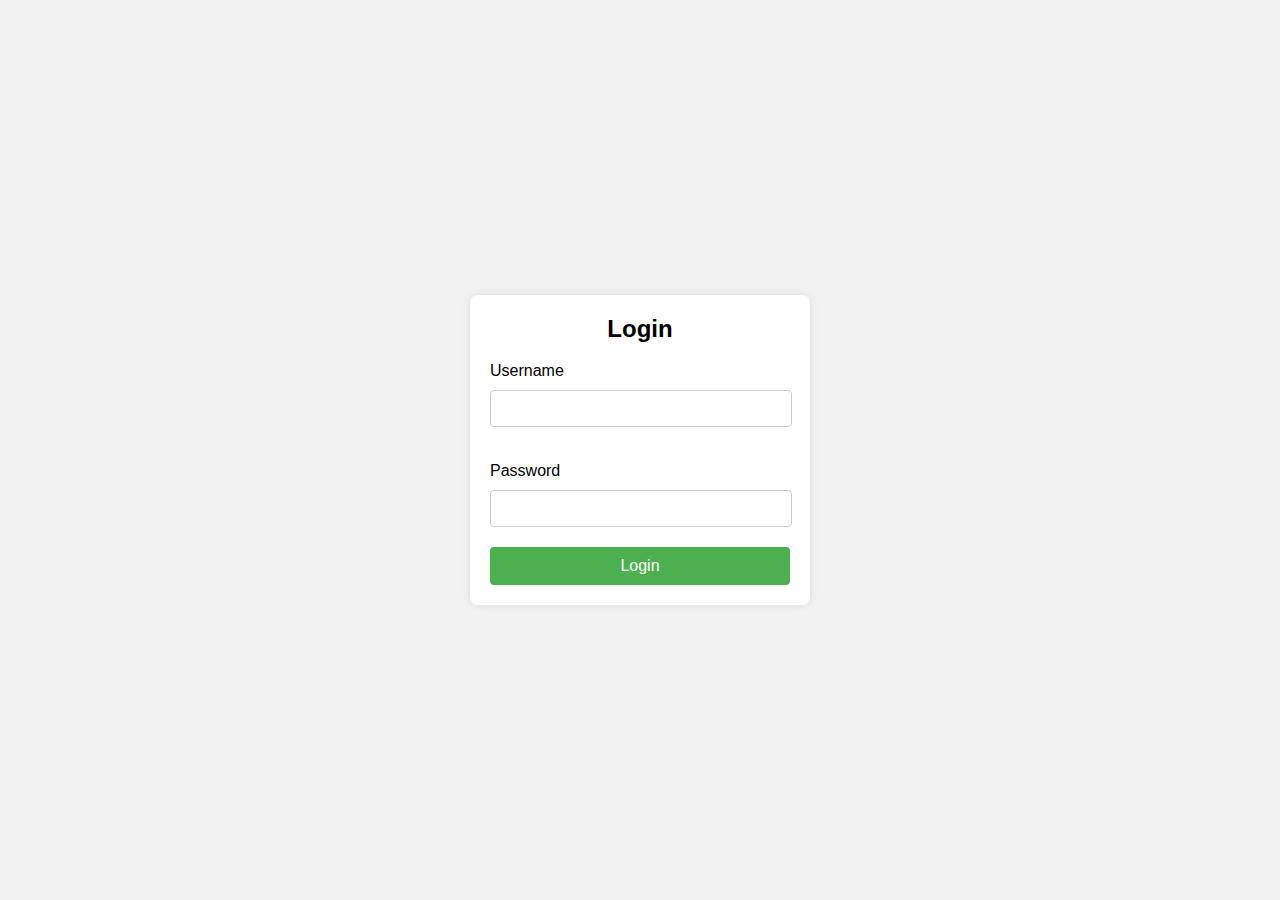
<file: login.html>
<!DOCTYPE html>
<html lang="en">
<head>
    <meta charset="UTF-8">
    <meta name="viewport" content="width=device-width, initial-scale=1.0">
    <title>Fitness Tracker Login</title>
    <style>
        body {
            font-family: Arial, sans-serif;
            background-color: #f2f2f2;
            margin: 0;
            padding: 0;
            display: flex;
            justify-content: center;
            align-items: center;
            height: 100vh;
        }

        .login-container {
            background-color: white;
            padding: 20px;
            border-radius: 8px;
            box-shadow: 0 0 10px rgba(0, 0, 0, 0.1);
            width: 300px;
        }

        .login-container h2 {
            margin-top: 0;
            text-align: center;
        }

        .login-container label {
            display: block;
            margin: 15px 0 5px;
        }

        .login-container input[type="text"],
        .login-container input[type="password"] {
            width: calc(100% - 20px);
            padding: 10px;
            margin: 5px 0 20px;
            border: 1px solid #ccc;
            border-radius: 4px;
        }

        .login-container input[type="submit"] {
            width: 100%;
            padding: 10px;
            background-color: #4CAF50;
            border: none;
            border-radius: 4px;
            color: white;
            font-size: 16px;
            cursor: pointer;
        }

        .login-container input[type="submit"]:hover {
            background-color: #45a049;
        }

        .login-container .signup-link {
            text-align: center;
            margin-top: 20px;
        }

        .login-container .signup-link a {
            color: #4CAF50;
            text-decoration: none;
        }

        .login-container .signup-link a:hover {
            text-decoration: underline;
        }
    </style>
    <script>
        function login(event){
            event.preventDefault(); // Prevent form submission
            alert('Login successful');
            window.location.href = 'index.html'; // Redirect to homepage
        }
    </script>
</head>
<body>
    <div class="login-container">
        <h2>Login</h2>
        <form action="login.html" method="post" onsubmit="login(event)">
            <label for="username">Username</label>
            <input type="text" id="username" name="username" required>
            
            <label for="password">Password</label>
            <input type="password" id="password" name="password" required>
            
            <input type="submit" value="Login">
        </form>
        
    </div>
</body>
</html>
</file>
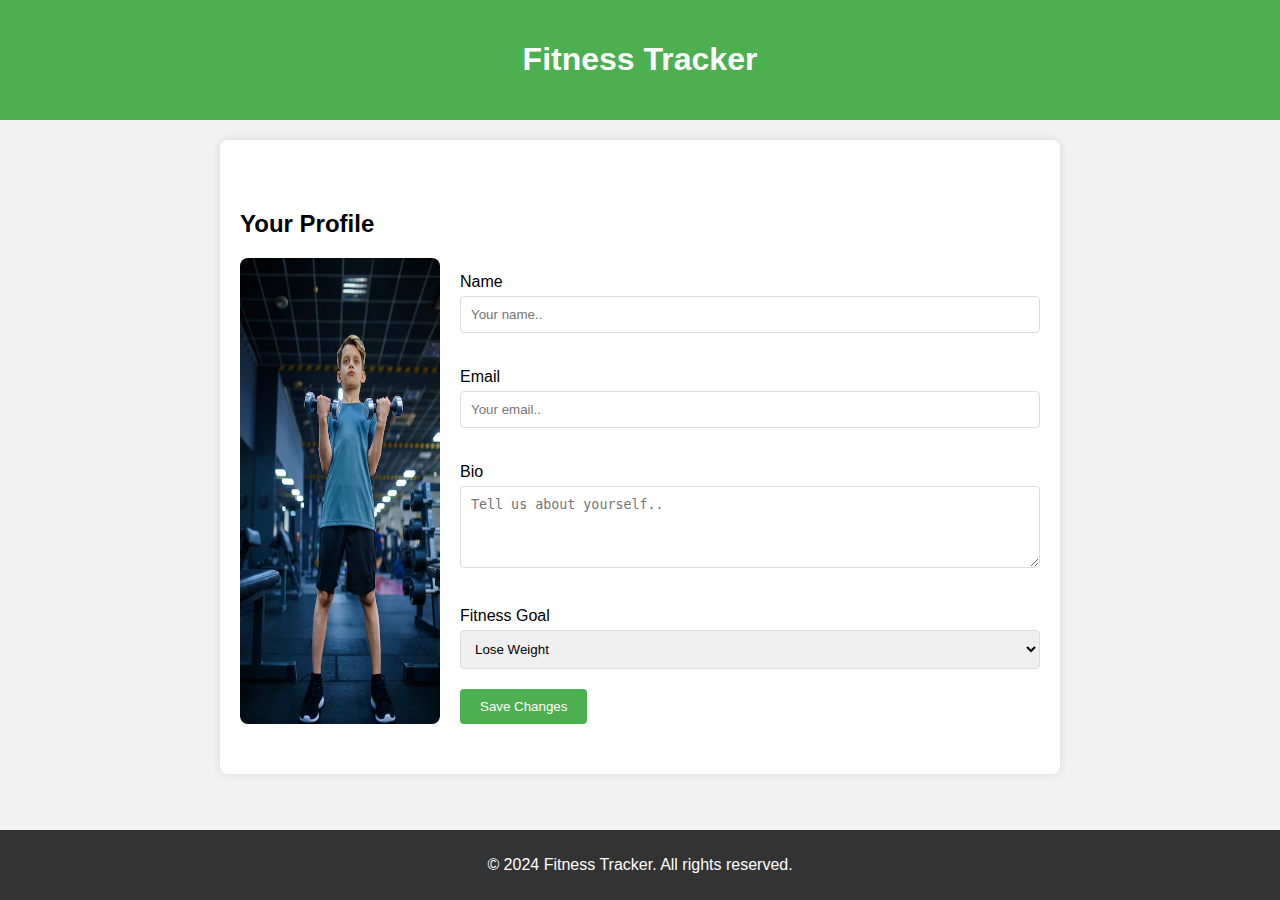
<file: profile.html>
<!DOCTYPE html>
<html lang="en">
<head>
    <meta charset="UTF-8">
    <meta name="viewport" content="width=device-width, initial-scale=1.0">
    <title>Fitness Tracker Profile</title>
    <style>
        body {
            font-family: Arial, sans-serif;
            margin: 0;
            padding: 0;
            background-color: #f2f2f2;
        }

        header {
            background-color: #4CAF50;
            color: white;
            padding: 20px 0;
            text-align: center;
        }

        nav {
            display: flex;
            justify-content: center;
            background-color: #333;
        }

        nav a {
            color: white;
            padding: 14px 20px;
            text-decoration: none;
            text-align: center;
        }

        nav a:hover {
            background-color: #ddd;
            color: black;
        }

        .container {
            padding: 20px;
        }

        .profile-section {
            background-color: white;
            padding: 50px 20px;
            text-align: left;
            max-width: 800px;
            margin: 0 auto;
            border-radius: 8px;
            box-shadow: 0 0 10px rgba(0, 0, 0, 0.1);
        }

        .profile-section h2 {
            margin-bottom: 20px;
        }

        .profile-section .profile-info {
            display: flex;
            flex-wrap: wrap;
        }

        .profile-section .profile-info img {
            border-radius: 8px;
            width: 200px;
            height: auto;
            margin-right: 20px;
        }

        .profile-section .profile-info div {
            flex: 1;
        }

        .profile-section label {
            display: block;
            margin: 15px 0 5px;
        }

        .profile-section input[type="text"], 
        .profile-section input[type="email"], 
        .profile-section input[type="password"], 
        .profile-section select, 
        .profile-section textarea {
            width: 100%;
            padding: 10px;
            margin-bottom: 20px;
            border: 1px solid #ddd;
            border-radius: 4px;
            box-sizing: border-box;
        }

        .profile-section button {
            background-color: #4CAF50;
            color: white;
            padding: 10px 20px;
            border: none;
            border-radius: 4px;
            cursor: pointer;
        }

        .profile-section button:hover {
            background-color: #45a049;
        }

        footer {
            background-color: #333;
            color: white;
            text-align: center;
            padding: 10px 0;
            position: fixed;
            bottom: 0;
            width: 100%;
        }
    </style>
</head>
<body>
    <header>
        <h1>Fitness Tracker</h1>
    </header>

    
    <div class="container">
        <section class="profile-section">
            <h2>Your Profile</h2>
            <div class="profile-info">
                <img src="image.png" alt="Profile Picture">
                <div>
                    <label for="name">Name</label>
                    <input type="text" id="name" name="name" placeholder="Your name..">

                    <label for="email">Email</label>
                    <input type="email" id="email" name="email" placeholder="Your email..">

                    <label for="bio">Bio</label>
                    <textarea id="bio" name="bio" rows="4" placeholder="Tell us about yourself.."></textarea>

                    <label for="goal">Fitness Goal</label>
                    <select id="goal" name="goal">
                        <option value="lose_weight">Lose Weight</option>
                        <option value="build_muscle">Build Muscle</option>
                        <option value="maintain_fitness">Maintain Fitness</option>
                    </select>

                    <button type="submit">Save Changes</button>
                </div>
            </div>
        </section>
    </div>

    <footer>
        <p>&copy; 2024 Fitness Tracker. All rights reserved.</p>
    </footer>
</body>
</html>
</file>
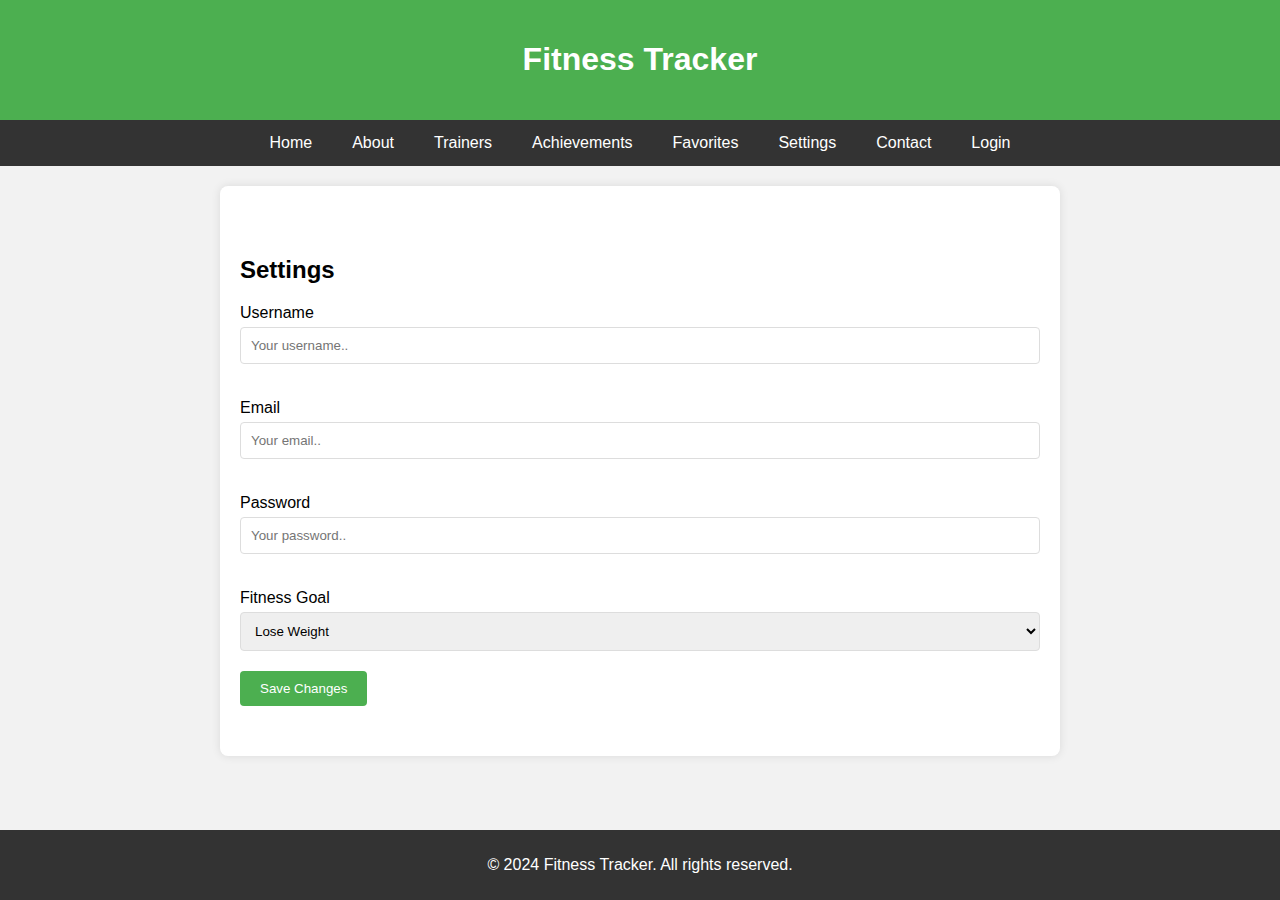
<file: settings.html>
<!DOCTYPE html>
<html lang="en">
<head>
    <meta charset="UTF-8">
    <meta name="viewport" content="width=device-width, initial-scale=1.0">
    <title>Fitness Tracker Settings</title>
    <style>
        body {
            font-family: Arial, sans-serif;
            margin: 0;
            padding: 0;
            background-color: #f2f2f2;
        }

        header {
            background-color: #4CAF50;
            color: white;
            padding: 20px 0;
            text-align: center;
        }

        nav {
            display: flex;
            justify-content: center;
            background-color: #333;
        }

        nav a {
            color: white;
            padding: 14px 20px;
            text-decoration: none;
            text-align: center;
        }

        nav a:hover {
            background-color: #ddd;
            color: black;
        }

        .container {
            padding: 20px;
        }

        .settings-section {
            background-color: white;
            padding: 50px 20px;
            text-align: left;
            max-width: 800px;
            margin: 0 auto;
            border-radius: 8px;
            box-shadow: 0 0 10px rgba(0, 0, 0, 0.1);
        }

        .settings-section h2 {
            margin-bottom: 20px;
        }

        .settings-section label {
            display: block;
            margin: 15px 0 5px;
        }

        .settings-section input[type="text"], 
        .settings-section input[type="email"], 
        .settings-section input[type="password"], 
        .settings-section select {
            width: 100%;
            padding: 10px;
            margin-bottom: 20px;
            border: 1px solid #ddd;
            border-radius: 4px;
            box-sizing: border-box;
        }

        .settings-section button {
            background-color: #4CAF50;
            color: white;
            padding: 10px 20px;
            border: none;
            border-radius: 4px;
            cursor: pointer;
        }

        .settings-section button:hover {
            background-color: #45a049;
        }

        footer {
            background-color: #333;
            color: white;
            text-align: center;
            padding: 10px 0;
            position: fixed;
            bottom: 0;
            width: 100%;
        }
    </style>
</head>
<body>
    <header>
        <h1>Fitness Tracker</h1>
    </header>

    <nav>
        <a href="#">Home</a>
        <a href="#">About</a>
        <a href="#">Trainers</a>
        <a href="#">Achievements</a>
        <a href="#">Favorites</a>
        <a href="#">Settings</a>
        <a href="#">Contact</a>
        <a href="#">Login</a>
    </nav>

    <div class="container">
        <section class="settings-section">
            <h2>Settings</h2>
            <form>
                <label for="username">Username</label>
                <input type="text" id="username" name="username" placeholder="Your username..">

                <label for="email">Email</label>
                <input type="email" id="email" name="email" placeholder="Your email..">

                <label for="password">Password</label>
                <input type="password" id="password" name="password" placeholder="Your password..">

                <label for="goal">Fitness Goal</label>
                <select id="goal" name="goal">
                    <option value="lose_weight">Lose Weight</option>
                    <option value="build_muscle">Build Muscle</option>
                    <option value="maintain_fitness">Maintain Fitness</option>
                </select>

                <button type="submit">Save Changes</button>
            </form>
        </section>
    </div>

    <footer>
        <p>&copy; 2024 Fitness Tracker. All rights reserved.</p>
    </footer>
</body>
</html>
</file>
